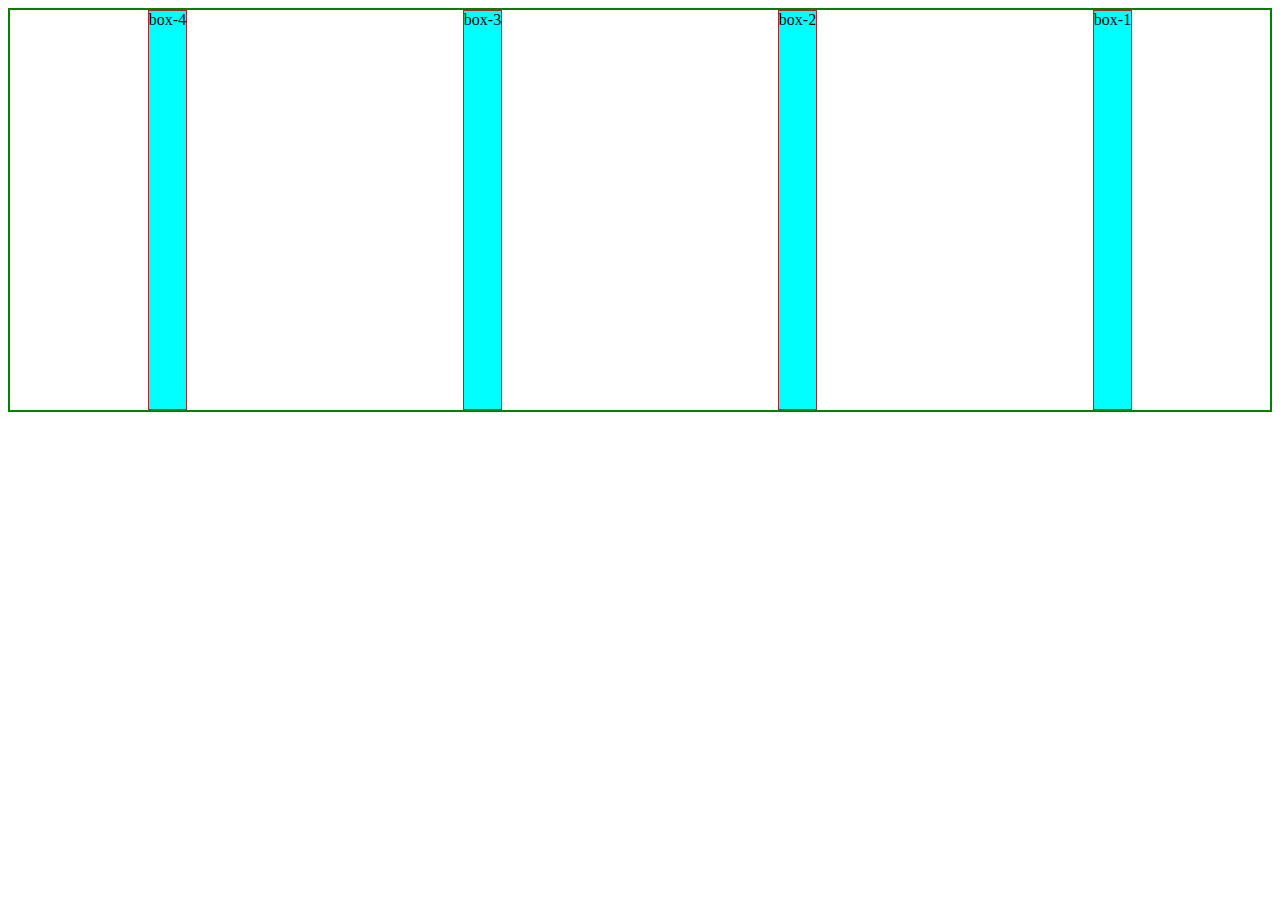
<file: Flexpractice/index.html>
<!DOCTYPE html>
<html lang="en">
<head>
    <meta charset="UTF-8">
    <meta name="viewport" content="width=device-width, initial-scale=1.0">
    <title>FlexBox</title>
    <link rel="stylesheet" href="styles.css">
</head>
<body>
   <div class="container">
    <div class="box">box-1</div>
    <div class="box">box-2</div>
    <div class="box">box-3</div>
    <div class="box">box-4</div>
   </div>
</body>
</html>
</file>
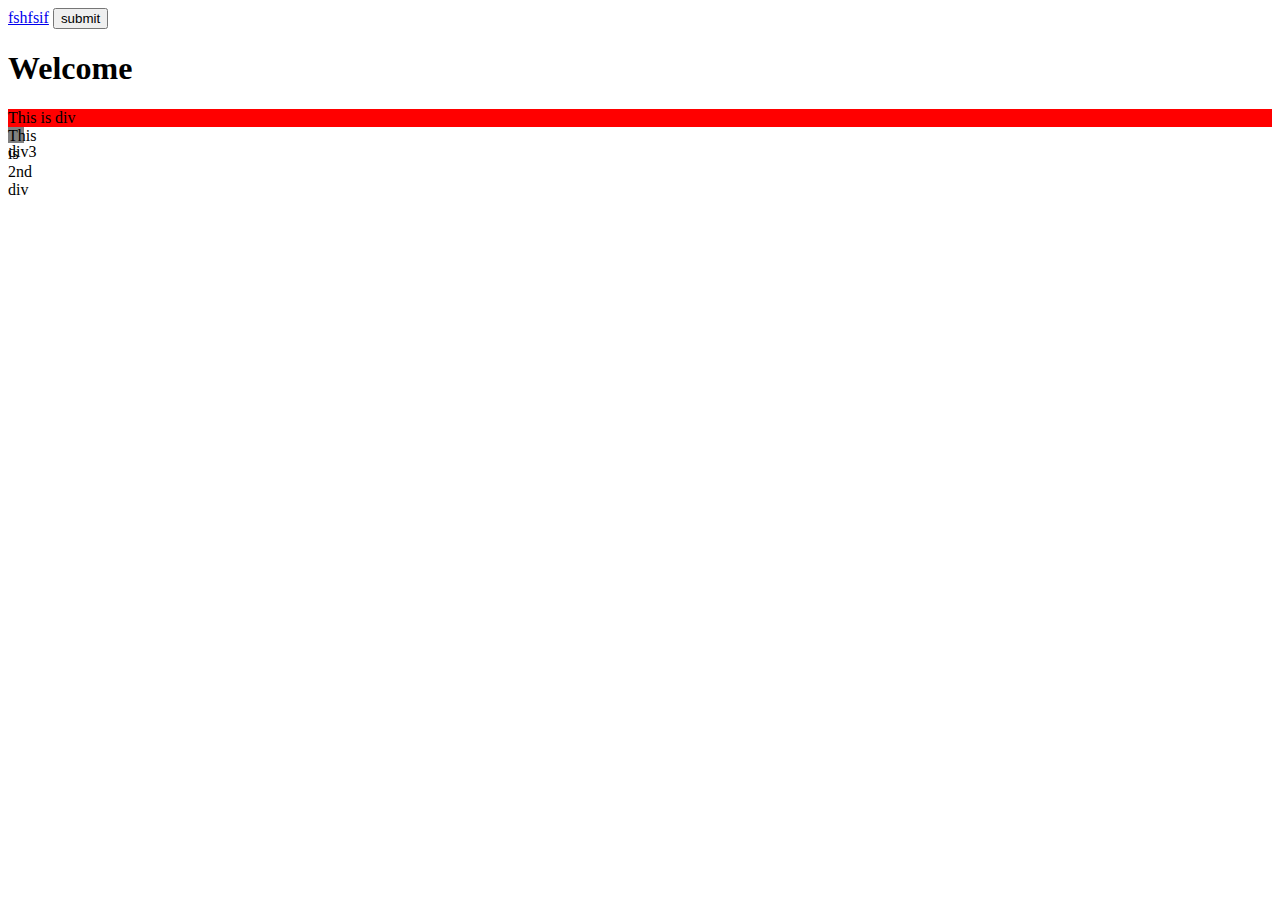
<file: mango.html>
<!DOCTYPE html>
<html lang="en">
<head>
    <meta charset="UTF-8">
    <meta name="viewport" content="width=device-width, initial-scale=1.0">
    <title>Document</title>
    <link rel="stylesheet" href="styles.css">
    
</head>
<body>
    <a href="wwwjfj" id="li">fshfsif</a>
    <button id="lu">submit</button>
  
<h1>Welcome</h1>




<div id="div1">This is div</div>
<div class="div2">This is 2nd div</div>
<div>div3</div>
<!-- 
<form action="https://www.thecodehelp.in">
    <label for="username">UserName</label>
    <input type="text" id="username">
    <br>
    <label for="password">Password</label>
    <input type="password" id="password">

    <input type="submit" value="Submit">
</form> 

<a href="tel:+91 9171288295">call me</a>
 -->


<!-- <h1>Welcome To CodeHelp!</h1>
    <table>
        <tr>
            <td><label for="username">UserName:</label></td>
            <td>
                <input type="text" name="username">
            </td>
        </tr>
        <tr>
            <td><label for="password">Password:</label></td>
            <td>
                <input type="text" name="password">
            </td>
        </tr>
    </table>

    <button >Submit</button> -->
</body>
</html>
</file>
<file: Flexpractice/styles.css>
.container{
    height:400px;
    border:2px solid green;
    display: flex;
    flex-direction: row-reverse;
    flex-wrap: wrap;
    justify-content: space-around;
}

.box{
    border: 1px solid brown;
    background-color: aqua;
}
</file>
<file: styles.css>
#div1{background: red;}
        .div2{
            background-color: gray;
            width: 1rem;
            height: 1em;
        }
        #lu:hover{
            color:red;
        }
</file>
